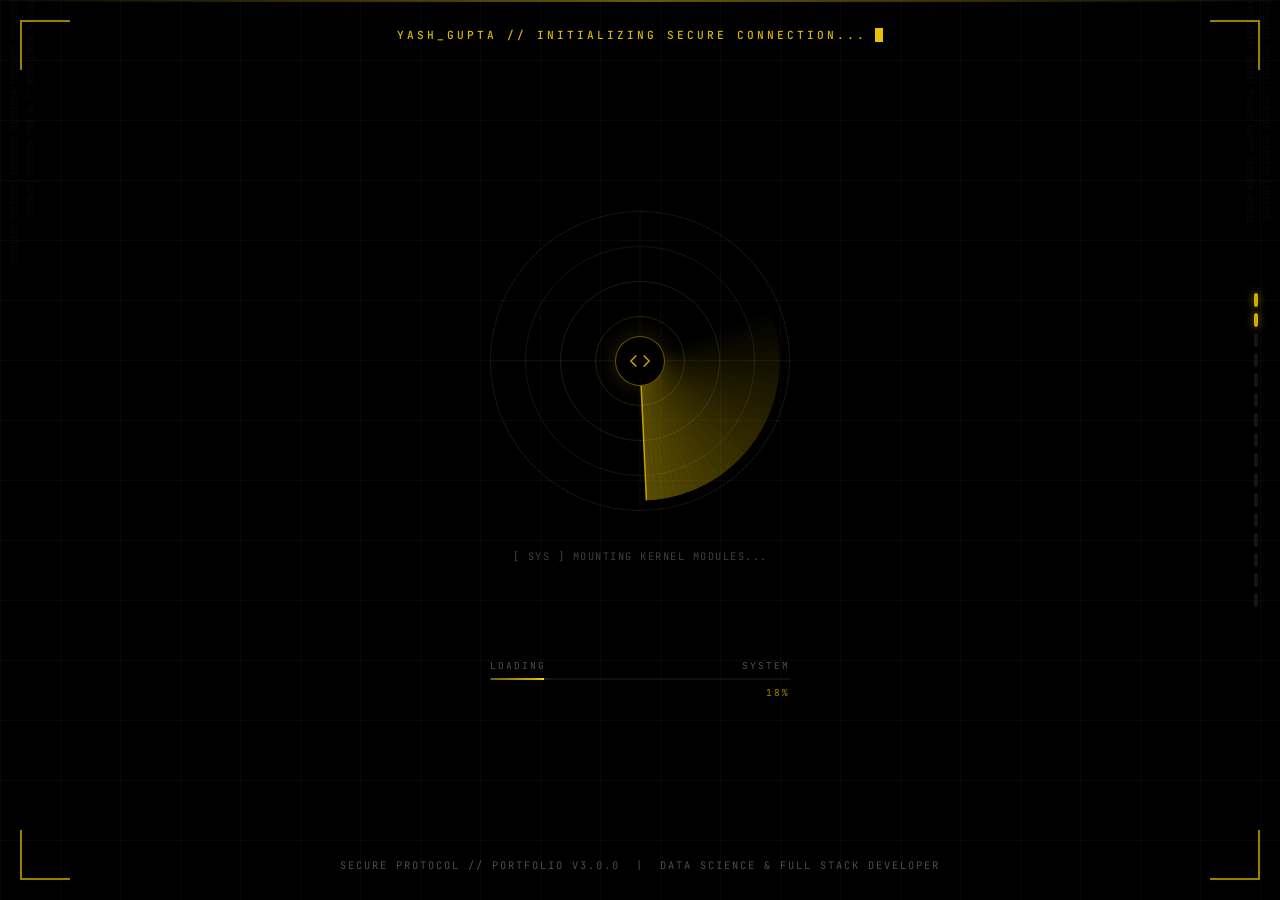
<file: loader.html>
<!DOCTYPE html>
<html lang="en">
<head>
  <meta charset="UTF-8">
  <meta name="viewport" content="width=device-width, initial-scale=1.0">
  <meta name="description" content="Yash Gupta — Data Science & Full Stack Developer Portfolio">
  <title>Yash Gupta | Initializing...</title>
  <link rel="preconnect" href="https://fonts.googleapis.com">
  <link rel="preconnect" href="https://fonts.gstatic.com" crossorigin>
  <link href="https://fonts.googleapis.com/css2?family=JetBrains+Mono:wght@300;400;500;600;700&family=Space+Grotesk:wght@400;500;600;700;800&display=swap" rel="stylesheet">
  <style>
    /* ===== RESET ===== */
    *, *::before, *::after { margin: 0; padding: 0; box-sizing: border-box; }
    html, body { width: 100%; height: 100%; overflow: hidden; }

    body {
      background: #000000;
      font-family: 'JetBrains Mono', monospace;
      display: flex;
      align-items: center;
      justify-content: center;
      position: relative;
    }

    /* ===== GRID BACKGROUND ===== */
    .grid-bg {
      position: fixed;
      inset: 0;
      z-index: 0;
      background-image:
        linear-gradient(rgba(255,255,255,0.03) 1px, transparent 1px),
        linear-gradient(90deg, rgba(255,255,255,0.03) 1px, transparent 1px);
      background-size: 60px 60px;
      animation: gridPulse 4s ease-in-out infinite;
    }
    @keyframes gridPulse {
      0%, 100% { opacity: 0.5; }
      50% { opacity: 1; }
    }

    /* ===== SCANLINE ===== */
    .scanline {
      position: fixed;
      top: 0; left: 0;
      width: 100%; height: 2px;
      background: linear-gradient(90deg, transparent, rgba(255,215,0,0.4), transparent);
      animation: scanDown 3s linear infinite;
      z-index: 1;
      pointer-events: none;
    }
    @keyframes scanDown {
      0% { top: 0; }
      100% { top: 100%; }
    }

    /* ===== CORNER DECORATIONS ===== */
    .corner {
      position: fixed;
      width: 50px; height: 50px;
      z-index: 10;
      pointer-events: none;
    }
    .corner-tl { top: 20px; left: 20px; border-top: 2px solid rgba(255,215,0,0.6); border-left: 2px solid rgba(255,215,0,0.6); }
    .corner-tr { top: 20px; right: 20px; border-top: 2px solid rgba(255,215,0,0.6); border-right: 2px solid rgba(255,215,0,0.6); }
    .corner-bl { bottom: 20px; left: 20px; border-bottom: 2px solid rgba(255,215,0,0.6); border-left: 2px solid rgba(255,215,0,0.6); }
    .corner-br { bottom: 20px; right: 20px; border-bottom: 2px solid rgba(255,215,0,0.6); border-right: 2px solid rgba(255,215,0,0.6); }

    /* ===== TOP STATUS BAR ===== */
    .top-bar {
      position: fixed;
      top: 28px; left: 50%;
      transform: translateX(-50%);
      z-index: 20;
      font-family: 'JetBrains Mono', monospace;
      font-size: 0.7rem;
      font-weight: 500;
      letter-spacing: 3px;
      color: rgba(255,215,0,0.85);
      text-transform: uppercase;
      display: flex;
      align-items: center;
      gap: 8px;
      white-space: nowrap;
    }
    .top-bar .cursor-blink {
      display: inline-block;
      width: 8px; height: 14px;
      background: rgba(255,215,0,0.9);
      animation: blink 1s step-end infinite;
    }
    @keyframes blink {
      0%, 100% { opacity: 1; }
      50% { opacity: 0; }
    }

    /* ===== BOTTOM STATUS BAR ===== */
    .bottom-bar {
      position: fixed;
      bottom: 28px; left: 50%;
      transform: translateX(-50%);
      z-index: 20;
      font-family: 'JetBrains Mono', monospace;
      font-size: 0.65rem;
      letter-spacing: 2px;
      color: rgba(255,255,255,0.3);
      text-transform: uppercase;
      white-space: nowrap;
    }

    /* ===== SIDE BARS ===== */
    .side-bar-right {
      position: fixed;
      right: 22px;
      top: 50%;
      transform: translateY(-50%);
      z-index: 10;
      display: flex;
      flex-direction: column;
      gap: 6px;
    }
    .side-bar-right .bar-seg {
      width: 4px;
      border-radius: 2px;
      background: rgba(255,255,255,0.08);
      transition: all 0.3s ease;
    }
    .side-bar-right .bar-seg.active {
      background: rgba(255,215,0,0.8);
      box-shadow: 0 0 8px rgba(255,215,0,0.5);
    }

    /* ===== MAIN LOADER SCENE ===== */
    .loader-scene {
      position: relative;
      z-index: 5;
      display: flex;
      flex-direction: column;
      align-items: center;
      gap: 0;
    }

    /* ===== RADAR ===== */
    .radar-wrapper {
      position: relative;
      width: 320px;
      height: 320px;
      display: flex;
      align-items: center;
      justify-content: center;
    }

    /* Outer rings */
    .ring {
      position: absolute;
      border-radius: 50%;
      border: 1px solid;
      top: 50%; left: 50%;
      transform: translate(-50%, -50%);
    }
    .ring-1 { width: 300px; height: 300px; border-color: rgba(255,255,255,0.06); }
    .ring-2 { width: 230px; height: 230px; border-color: rgba(255,255,255,0.08); }
    .ring-3 { width: 160px; height: 160px; border-color: rgba(255,255,255,0.10); animation: ringPulse 3s ease-in-out infinite; }
    .ring-4 { width: 90px; height: 90px; border-color: rgba(255,215,0,0.15); animation: ringPulse 3s ease-in-out infinite 0.5s; }

    @keyframes ringPulse {
      0%, 100% { border-color: rgba(255,215,0,0.15); }
      50% { border-color: rgba(255,215,0,0.35); }
    }

    /* Dotted outer ring */
    .ring-dot {
      position: absolute;
      width: 300px; height: 300px;
      border-radius: 50%;
      border: 1px dashed rgba(255,255,255,0.06);
      top: 50%; left: 50%;
      transform: translate(-50%, -50%);
      animation: rotateSlow 20s linear infinite;
    }
    @keyframes rotateSlow { to { transform: translate(-50%, -50%) rotate(360deg); } }

    /* Cross lines */
    .cross-line {
      position: absolute;
      background: rgba(255,255,255,0.04);
      top: 50%; left: 50%;
    }
    .cross-h { width: 300px; height: 1px; transform: translate(-50%, -50%); }
    .cross-v { width: 1px; height: 300px; transform: translate(-50%, -50%); }

    /* Radar sweep */
    .radar-canvas {
      position: absolute;
      width: 280px; height: 280px;
      border-radius: 50%;
      top: 50%; left: 50%;
      transform: translate(-50%, -50%);
      overflow: hidden;
    }

    canvas#radarCanvas {
      width: 100%; height: 100%;
      border-radius: 50%;
    }

    /* Center emblem */
    .radar-center {
      position: absolute;
      top: 50%; left: 50%;
      transform: translate(-50%, -50%);
      z-index: 10;
      width: 50px; height: 50px;
      border-radius: 50%;
      background: #000;
      border: 1.5px solid rgba(255,215,0,0.4);
      display: flex;
      align-items: center;
      justify-content: center;
      box-shadow: 0 0 20px rgba(255,215,0,0.15), inset 0 0 15px rgba(0,0,0,0.8);
    }
    .radar-center svg {
      width: 22px; height: 22px;
      fill: none;
      stroke: rgba(255,215,0,0.8);
      stroke-width: 1.5;
    }

    /* Blip dots */
    .blip {
      position: absolute;
      width: 5px; height: 5px;
      background: rgba(255,215,0,0.9);
      border-radius: 50%;
      top: 50%; left: 50%;
      box-shadow: 0 0 10px rgba(255,215,0,0.8);
      opacity: 0;
      animation: blipFade 3s ease-in-out infinite;
    }
    .blip-1 { transform: translate(45px, -60px); animation-delay: 0.5s; }
    .blip-2 { transform: translate(-70px, 30px); animation-delay: 1.2s; }
    .blip-3 { transform: translate(80px, 50px); animation-delay: 2s; }
    .blip-4 { transform: translate(-30px, -80px); animation-delay: 0.8s; }
    @keyframes blipFade {
      0%, 100% { opacity: 0; transform: translate(var(--tx, 45px), var(--ty, -60px)) scale(0.5); }
      30%, 70% { opacity: 1; transform: translate(var(--tx, 45px), var(--ty, -60px)) scale(1); }
    }
    .blip-1 { --tx: 45px; --ty: -60px; }
    .blip-2 { --tx: -70px; --ty: 30px; }
    .blip-3 { --tx: 80px; --ty: 50px; }
    .blip-4 { --tx: -30px; --ty: -80px; }

    /* ===== TERMINAL LOG ===== */
    .terminal-log {
      margin-top: 28px;
      width: 420px;
      max-width: 90vw;
      display: flex;
      flex-direction: column;
      gap: 5px;
      align-items: center;
    }
    .log-line {
      font-family: 'JetBrains Mono', monospace;
      font-size: 0.65rem;
      letter-spacing: 1.5px;
      color: rgba(255,255,255,0.25);
      text-transform: uppercase;
      opacity: 0;
      transform: translateY(4px);
      transition: all 0.4s ease;
      text-align: center;
    }
    .log-line.visible {
      opacity: 1;
      transform: translateY(0);
    }
    .log-line.gold { color: rgba(255,215,0,0.7); }
    .log-line.bright { color: rgba(255,255,255,0.5); }

    /* ===== PROGRESS BAR ===== */
    .progress-wrap {
      margin-top: 20px;
      width: 300px;
      max-width: 80vw;
    }
    .progress-header {
      display: flex;
      justify-content: space-between;
      font-family: 'JetBrains Mono', monospace;
      font-size: 0.6rem;
      letter-spacing: 2px;
      color: rgba(255,255,255,0.3);
      text-transform: uppercase;
      margin-bottom: 6px;
    }
    .progress-track {
      width: 100%;
      height: 2px;
      background: rgba(255,255,255,0.06);
      border-radius: 1px;
      overflow: hidden;
      position: relative;
    }
    .progress-fill {
      height: 100%;
      width: 0%;
      background: linear-gradient(90deg, rgba(255,215,0,0.4), rgba(255,215,0,0.9));
      border-radius: 1px;
      transition: width 0.1s linear;
      position: relative;
    }
    .progress-fill::after {
      content: '';
      position: absolute;
      right: 0; top: -3px;
      width: 2px; height: 8px;
      background: rgba(255,215,0,1);
      box-shadow: 0 0 8px rgba(255,215,0,0.9);
      border-radius: 1px;
    }
    .progress-pct {
      text-align: right;
      font-family: 'JetBrains Mono', monospace;
      font-size: 0.6rem;
      letter-spacing: 2px;
      color: rgba(255,215,0,0.6);
      margin-top: 6px;
    }

    /* ===== ENTER BUTTON ===== */
    .enter-btn {
      margin-top: 32px;
      padding: 12px 40px;
      background: transparent;
      border: 1px solid rgba(255,215,0,0.4);
      border-radius: 2px;
      font-family: 'JetBrains Mono', monospace;
      font-size: 0.75rem;
      font-weight: 600;
      letter-spacing: 4px;
      text-transform: uppercase;
      color: rgba(255,215,0,0.8);
      cursor: pointer;
      position: relative;
      overflow: hidden;
      opacity: 0;
      transform: translateY(10px);
      transition: all 0.5s ease;
      display: none;
    }
    .enter-btn.show {
      display: block;
      animation: showBtn 0.6s ease forwards;
    }
    @keyframes showBtn {
      to { opacity: 1; transform: translateY(0); }
    }
    .enter-btn::before {
      content: '';
      position: absolute;
      inset: 0;
      background: rgba(255,215,0,0.05);
      transform: translateX(-100%);
      transition: transform 0.4s ease;
    }
    .enter-btn:hover::before { transform: translateX(0); }
    .enter-btn:hover {
      border-color: rgba(255,215,0,0.8);
      color: rgba(255,215,0,1);
      box-shadow: 0 0 20px rgba(255,215,0,0.1);
    }

    /* ===== FLASH TRANSITION ===== */
    .flash-overlay {
      position: fixed;
      inset: 0;
      background: #fff;
      z-index: 9999;
      opacity: 0;
      pointer-events: none;
      transition: opacity 0.4s ease;
    }
    .flash-overlay.active {
      opacity: 1;
      pointer-events: all;
    }

    /* ===== DATA STREAMS (side decoration) ===== */
    .data-stream {
      position: fixed;
      top: 0;
      font-family: 'JetBrains Mono', monospace;
      font-size: 0.55rem;
      color: rgba(255,255,255,0.04);
      line-height: 1.4;
      writing-mode: vertical-rl;
      z-index: 1;
      animation: streamDown 8s linear infinite;
      user-select: none;
      pointer-events: none;
    }
    .data-stream-left { left: 8px; animation-delay: 0s; }
    .data-stream-left2 { left: 24px; animation-delay: 3s; }
    .data-stream-right { right: 8px; animation-delay: 1.5s; }
    .data-stream-right2 { right: 24px; animation-delay: 5s; }
    @keyframes streamDown {
      0% { transform: translateY(-100%); opacity: 0.3; }
      50% { opacity: 1; }
      100% { transform: translateY(100vh); opacity: 0; }
    }
  </style>
</head>
<body>

  <!-- Grid BG -->
  <div class="grid-bg"></div>

  <!-- Scanline -->
  <div class="scanline"></div>

  <!-- Corner brackets -->
  <div class="corner corner-tl"></div>
  <div class="corner corner-tr"></div>
  <div class="corner corner-bl"></div>
  <div class="corner corner-br"></div>

  <!-- Top status -->
  <div class="top-bar">
    <span id="topBarText">YASH_GUPTA // INITIALIZING SECURE CONNECTION...</span>
    <span class="cursor-blink"></span>
  </div>

  <!-- Bottom status -->
  <div class="bottom-bar">SECURE PROTOCOL // PORTFOLIO V3.0.0 &nbsp;|&nbsp; DATA SCIENCE &amp; FULL STACK DEVELOPER</div>

  <!-- Side progress bar -->
  <div class="side-bar-right" id="sideBar"></div>

  <!-- Data streams -->
  <div class="data-stream data-stream-left">01001001 10110011 01011010 11001001 00101101 01110011</div>
  <div class="data-stream data-stream-left2">PYTHON REACT NODE.JS ML EDA MONGODB EXPRESS</div>
  <div class="data-stream data-stream-right">11010101 00110011 10101010 01100110 11011010</div>
  <div class="data-stream data-stream-right2">TYPESCRIPT SCIKIT PANDAS NUMPY SEABORN VERCEL</div>

  <!-- Flash overlay -->
  <div class="flash-overlay" id="flashOverlay"></div>

  <!-- Main scene -->
  <div class="loader-scene">

    <!-- Radar -->
    <div class="radar-wrapper">
      <!-- Static rings -->
      <div class="ring ring-1"></div>
      <div class="ring ring-2"></div>
      <div class="ring ring-3"></div>
      <div class="ring ring-4"></div>
      <div class="ring-dot"></div>

      <!-- Cross -->
      <div class="cross-line cross-h"></div>
      <div class="cross-line cross-v"></div>

      <!-- Radar sweep canvas -->
      <div class="radar-canvas">
        <canvas id="radarCanvas" width="280" height="280"></canvas>
      </div>

      <!-- Blips -->
      <div class="blip blip-1"></div>
      <div class="blip blip-2"></div>
      <div class="blip blip-3"></div>
      <div class="blip blip-4"></div>

      <!-- Center emblem -->
      <div class="radar-center">
        <!-- Code / developer icon -->
        <svg viewBox="0 0 24 24" xmlns="http://www.w3.org/2000/svg">
          <polyline points="16 18 22 12 16 6"></polyline>
          <polyline points="8 6 2 12 8 18"></polyline>
        </svg>
      </div>
    </div>

    <!-- Terminal log -->
    <div class="terminal-log" id="terminalLog">
      <div class="log-line" id="log1">[ SYS ] Mounting kernel modules...</div>
      <div class="log-line" id="log2">[ NET ] Establishing encrypted channel...</div>
      <div class="log-line" id="log3">[ DATA ] Loading portfolio assets...</div>
      <div class="log-line gold" id="log4">[ AUTH ] Identity verified — Yash Gupta</div>
      <div class="log-line bright" id="log5">[ READY ] System online. All modules loaded.</div>
    </div>

    <!-- Progress bar -->
    <div class="progress-wrap">
      <div class="progress-header">
        <span>Loading</span>
        <span>System</span>
      </div>
      <div class="progress-track">
        <div class="progress-fill" id="progressFill"></div>
      </div>
      <div class="progress-pct" id="progressPct">0%</div>
    </div>

    <!-- Enter button -->
    <button class="enter-btn" id="enterBtn" onclick="enterPortfolio()">
      [ ENTER PORTFOLIO ]
    </button>

  </div>

  <script>
    'use strict';

    /* ===== RADAR SWEEP CANVAS ===== */
    const canvas = document.getElementById('radarCanvas');
    const ctx = canvas.getContext('2d');
    let angle = 0;

    function drawRadar() {
      const W = canvas.width;
      const H = canvas.height;
      const cx = W / 2;
      const cy = H / 2;
      const r = W / 2;

      ctx.clearRect(0, 0, W, H);

      // Sweep gradient (the sweeping "fan")
      const sweepLength = Math.PI * 0.6;
      const gradient = ctx.createConicalGradient
        ? null // fallback below
        : null;

      // Draw sweep using multiple arcs
      for (let i = 0; i < 40; i++) {
        const a = angle - (i * sweepLength / 40);
        const alpha = (1 - i / 40) * 0.35;
        ctx.beginPath();
        ctx.moveTo(cx, cy);
        ctx.arc(cx, cy, r, a - sweepLength / 40, a);
        ctx.closePath();
        ctx.fillStyle = `rgba(255, 215, 0, ${alpha})`;
        ctx.fill();
      }

      // Sweep arm
      ctx.beginPath();
      ctx.moveTo(cx, cy);
      ctx.lineTo(cx + Math.cos(angle) * r, cy + Math.sin(angle) * r);
      ctx.strokeStyle = 'rgba(255, 215, 0, 0.7)';
      ctx.lineWidth = 1.5;
      ctx.stroke();

      angle += 0.025;
      requestAnimationFrame(drawRadar);
    }

    drawRadar();

    /* ===== SIDE PROGRESS BARS ===== */
    const sideBar = document.getElementById('sideBar');
    const totalBars = 16;
    let activeBars = 0;

    for (let i = 0; i < totalBars; i++) {
      const seg = document.createElement('div');
      seg.className = 'bar-seg';
      seg.style.height = '14px';
      sideBar.appendChild(seg);
    }

    /* ===== PROGRESS ANIMATION ===== */
    const progressFill = document.getElementById('progressFill');
    const progressPct = document.getElementById('progressPct');
    const enterBtn = document.getElementById('enterBtn');

    const logLines = [
      { id: 'log1', delay: 400, pctStart: 0, pctEnd: 18 },
      { id: 'log2', delay: 1200, pctStart: 18, pctEnd: 42 },
      { id: 'log3', delay: 2200, pctStart: 42, pctEnd: 68 },
      { id: 'log4', delay: 3200, pctStart: 68, pctEnd: 88 },
      { id: 'log5', delay: 4000, pctStart: 88, pctEnd: 100 },
    ];

    let currentPct = 0;

    function animatePct(from, to, duration, onDone) {
      const start = performance.now();
      function step(now) {
        const t = Math.min((now - start) / duration, 1);
        const eased = 1 - Math.pow(1 - t, 2);
        const val = Math.round(from + (to - from) * eased);
        currentPct = val;
        progressFill.style.width = val + '%';
        progressPct.textContent = val + '%';

        // Update side bars
        const barsToActivate = Math.floor((val / 100) * totalBars);
        document.querySelectorAll('.bar-seg').forEach((seg, i) => {
          seg.classList.toggle('active', i < barsToActivate);
        });

        if (t < 1) requestAnimationFrame(step);
        else if (onDone) onDone();
      }
      requestAnimationFrame(step);
    }

    function runSequence() {
      let i = 0;

      function next() {
        if (i >= logLines.length) return;
        const item = logLines[i];
        i++;

        setTimeout(() => {
          // Show log line
          const el = document.getElementById(item.id);
          if (el) el.classList.add('visible');

          // Animate progress
          animatePct(item.pctStart, item.pctEnd, 700, () => {
            if (i === logLines.length) {
              // All done — show enter button
              setTimeout(() => {
                enterBtn.classList.add('show');
              }, 400);
            } else {
              next();
            }
          });
        }, item.delay);
      }

      next();
    }

    runSequence();

    /* ===== ENTER PORTFOLIO ===== */
    function enterPortfolio() {
      const flash = document.getElementById('flashOverlay');
      flash.style.background = '#000';
      flash.style.transition = 'opacity 0.6s ease';
      flash.classList.add('active');
      setTimeout(() => {
        window.location.href = 'index.html';
      }, 650);
    }

    // Auto-enter after 7 seconds if user doesn't click
    setTimeout(() => {
      if (currentPct >= 100) enterPortfolio();
    }, 7500);
  </script>
</body>
</html>
</file>
